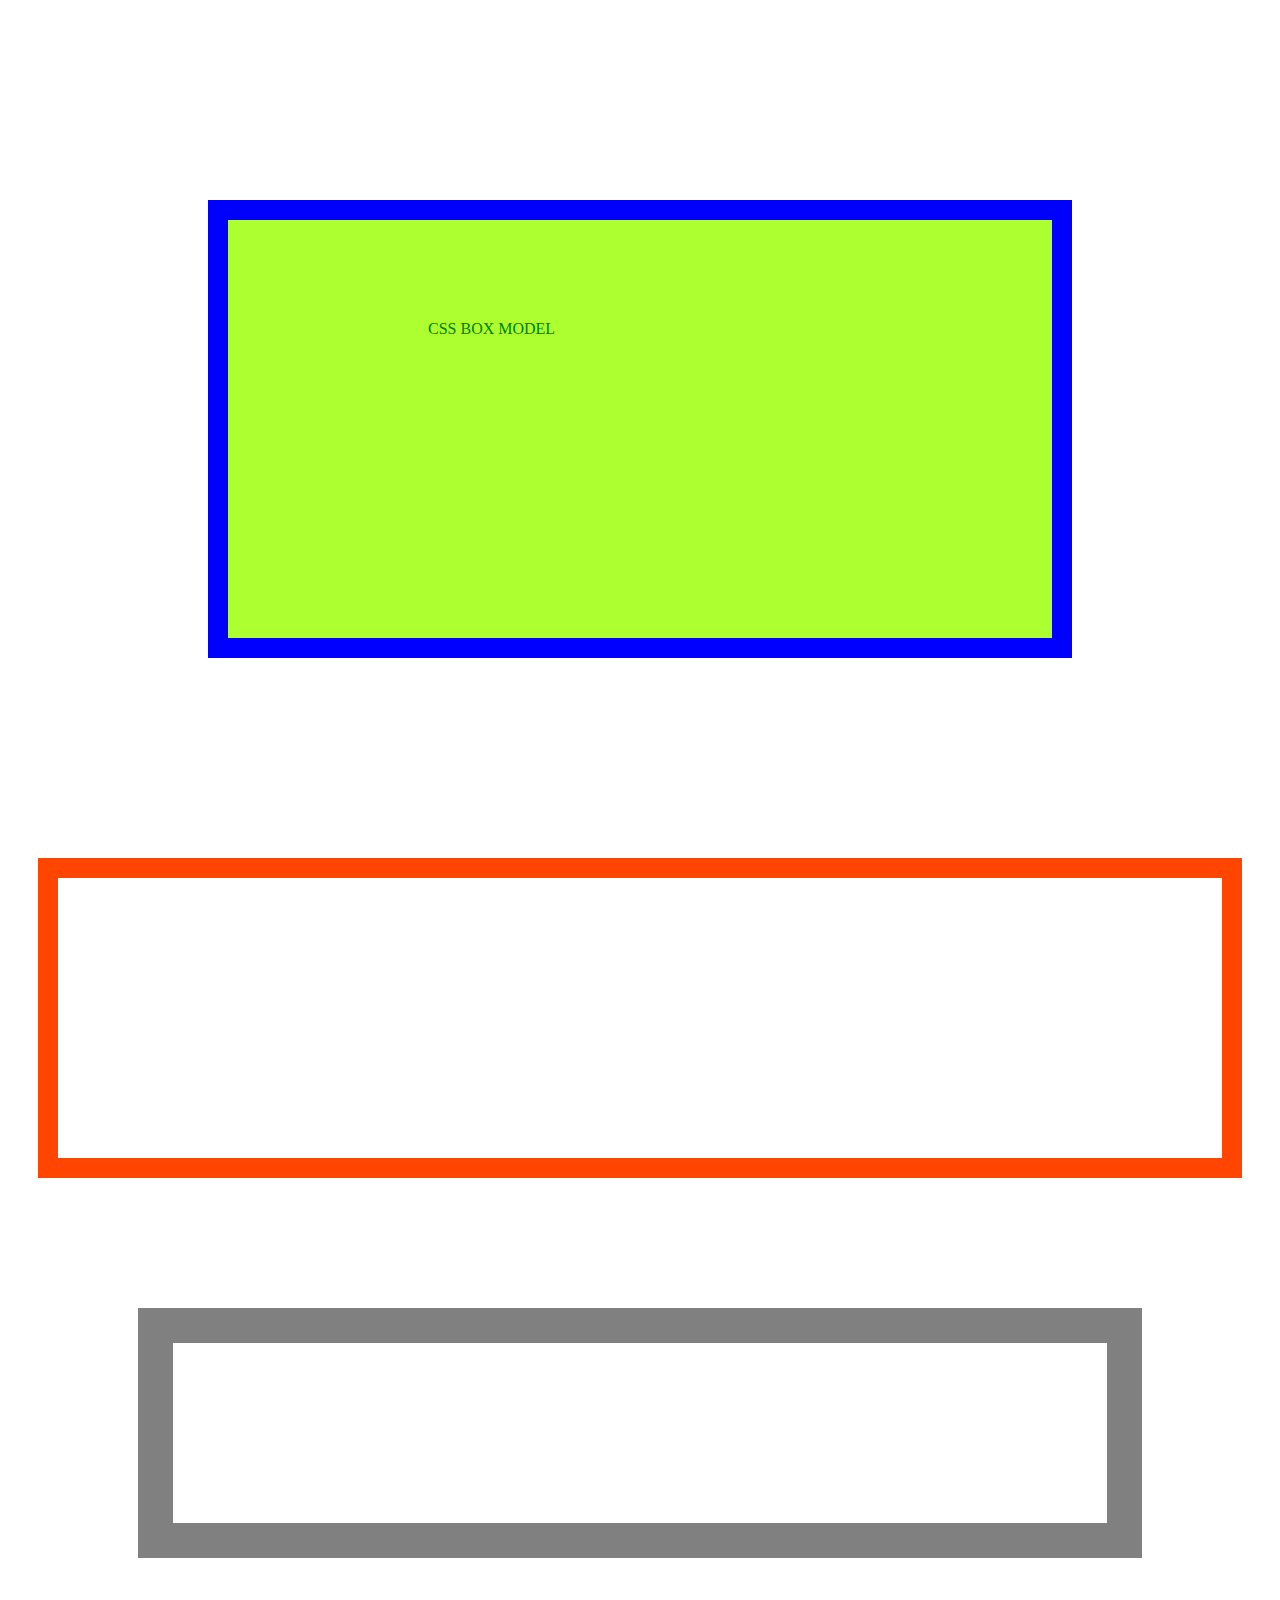
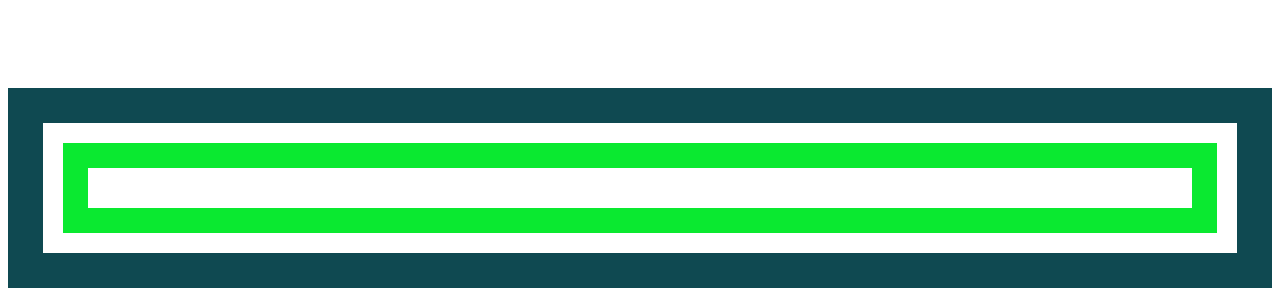
<file: boxModel.html>
<!DOCTYPE html>
<html lang="en">
<head>
    <meta charset="UTF-8">
    <meta http-equiv="X-UA-Compatible" content="IE=edge">
    <meta name="viewport" content="width=device-width, initial-scale=1.0">
    <title>CSS Box Model</title>
</head>
<body style="color: green;">
    <link rel="stylesheet" href="boxModel.css">
    <div class="box"> CSS BOX MODEL</div>
    <div class="rect"></div>
    <div class="rect1"></div>
    <div class="rect2">
        <div class="rect3"></div> </div>
   


        

    
</body>
</html>
</file>
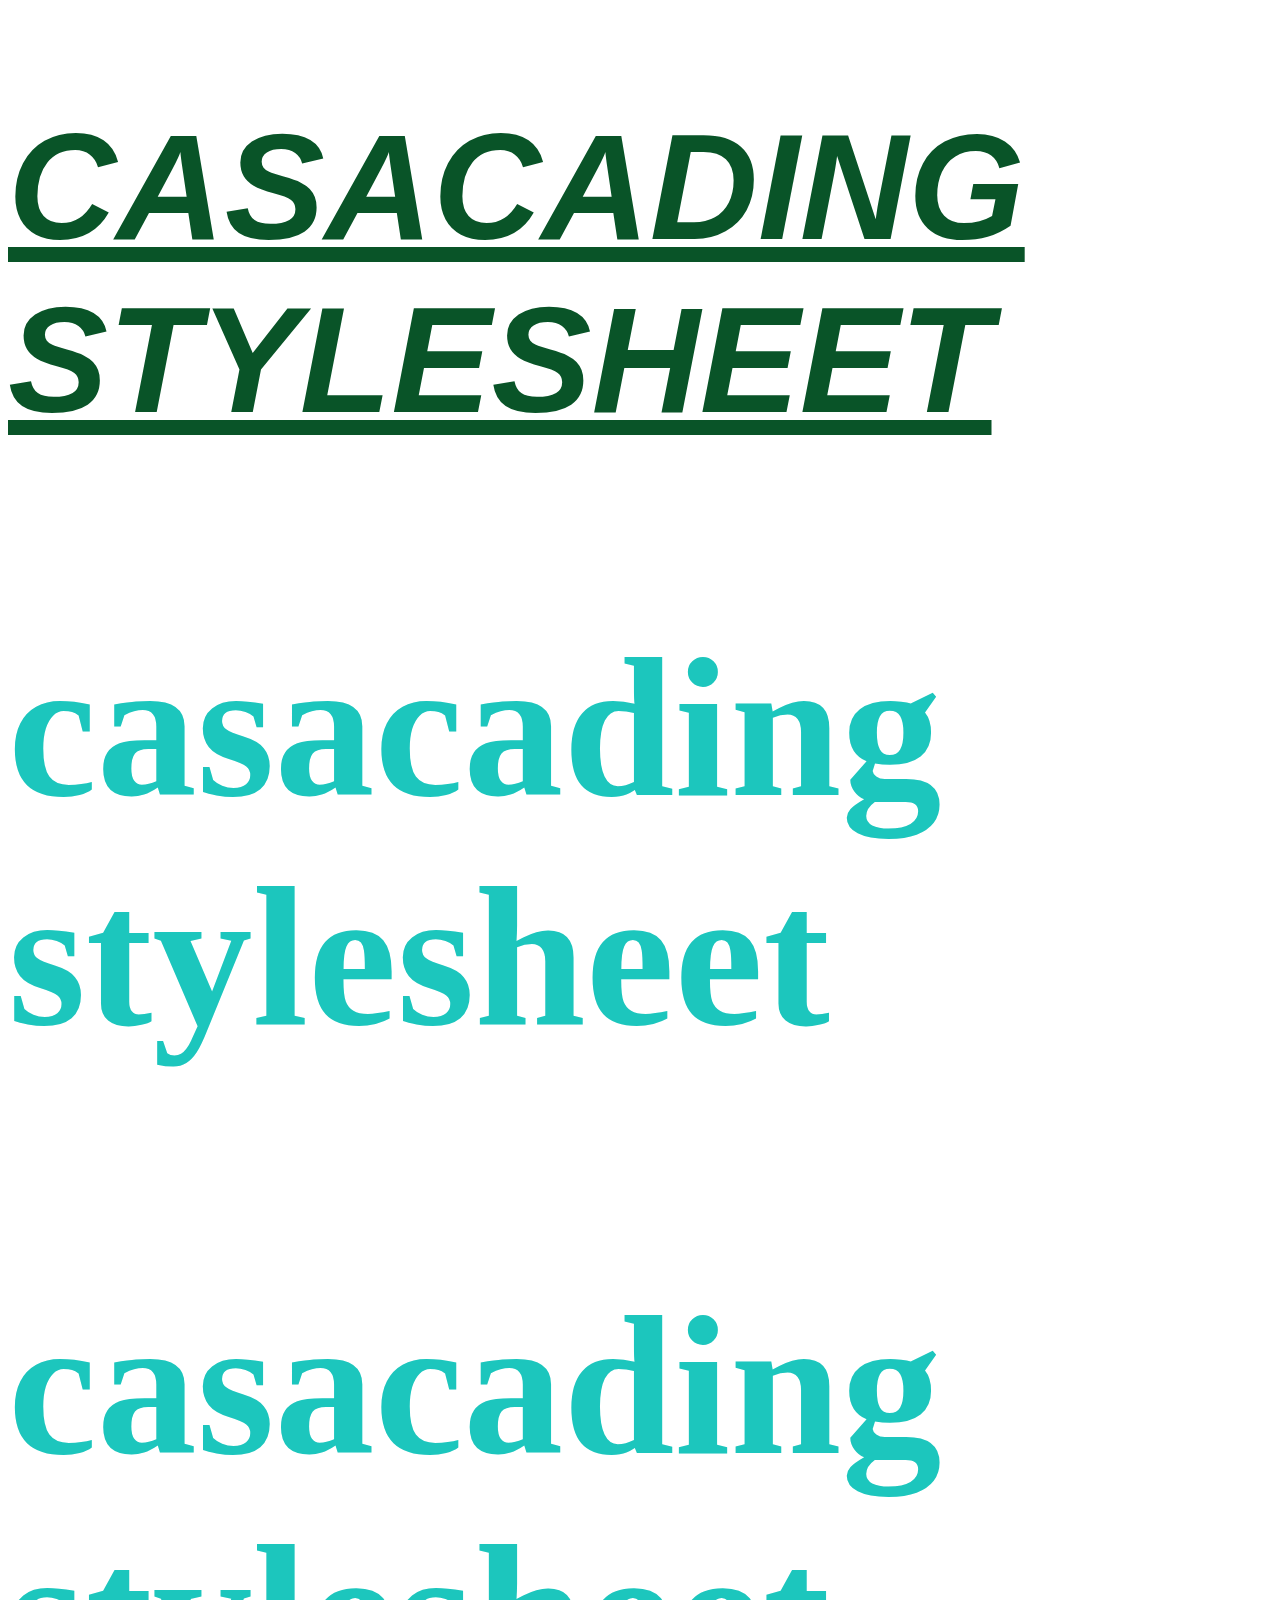
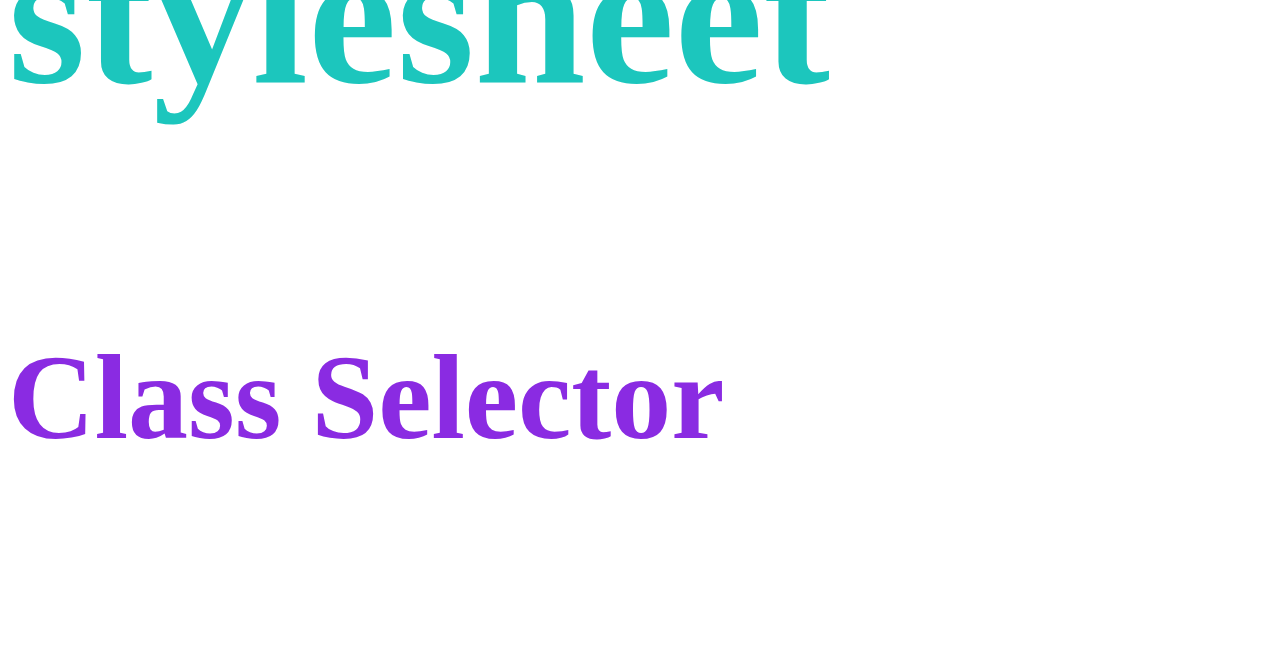
<file: casacading.html>
<!DOCTYPE html>
<html lang="en">
<head>
    <meta charset="UTF-8">
    <meta http-equiv="X-UA-Compatible" content="IE=edge">
    <meta name="viewport" content="width=device-width, initial-scale=1.0">
    <title>Casacading</title>
  <!----  selector {
    property : value;
  }---> 



</head>
<body>
    <h1 style="size: 180px
    ;">Casacading Stylesheet</h1>
    <h2>Casacading Stylesheet</h2>
    <h3>Casacading Stylesheet</h3>

    <h4 class="classSelector">Class Selector</h4>
    <h5 class="classSelector" id = "header"></h5>
<link rel="stylesheet" href="external.css">

</body>
</html>
</file>
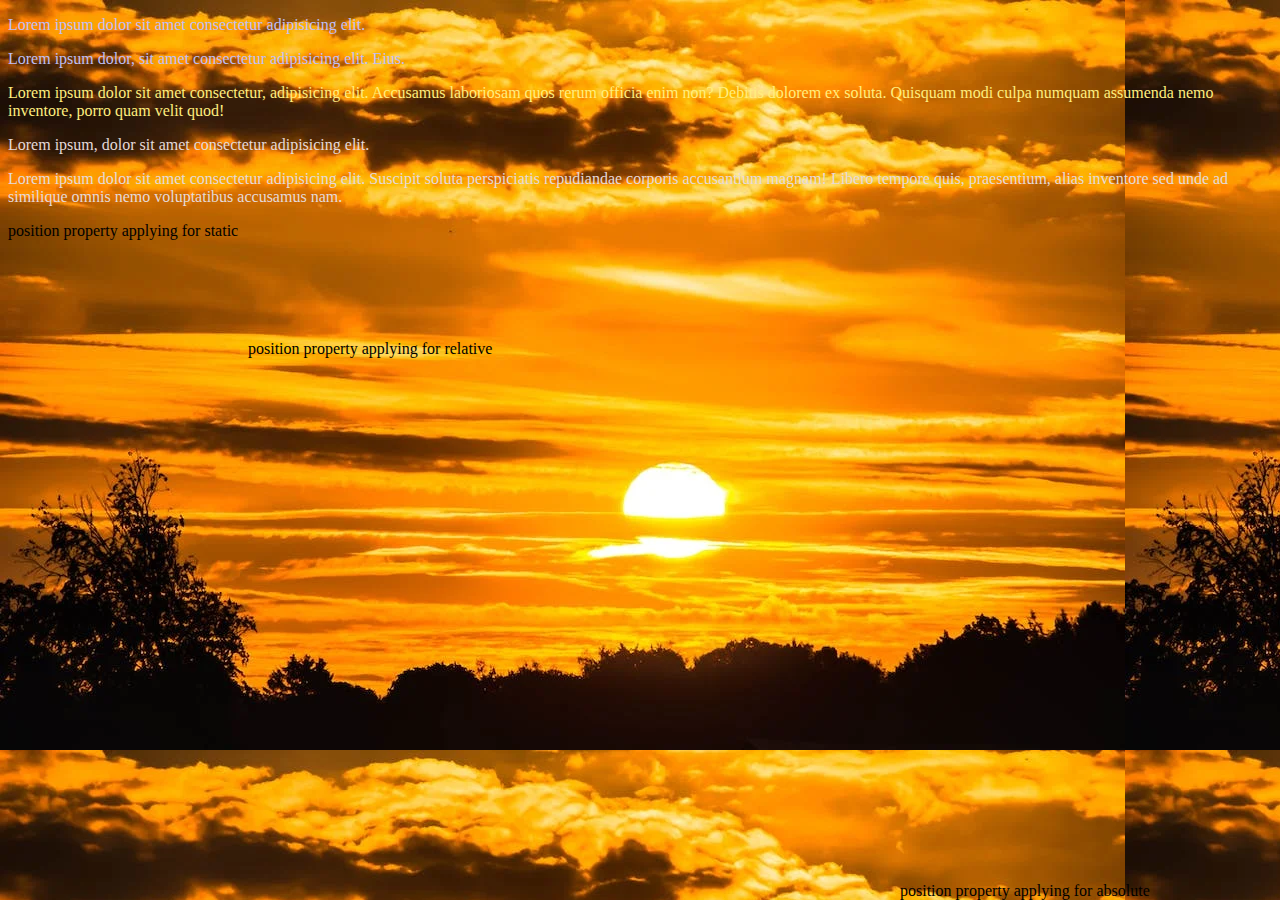
<file: Combinator.html>
<!DOCTYPE html>
<html lang="en">
<head>
    <meta charset="UTF-8">
    <meta http-equiv="X-UA-Compatible" content="IE=edge">
    <meta name="viewport" content="width=device-width, initial-scale=1.0">
    <title>Combinators</title>

    <link rel="stylesheet" href="Combinators.css">
</head>
<body>
    <div>
    <p>Lorem ipsum dolor sit amet consectetur adipisicing elit. </p>
    <p>Lorem ipsum dolor, sit amet consectetur adipisicing elit. Eius.</p>
<span>
    <p>Lorem ipsum dolor sit amet consectetur, adipisicing elit. Accusamus laboriosam quos rerum officia enim non? Debitis dolorem ex soluta. Quisquam modi culpa numquam assumenda nemo inventore, porro quam velit quod!</p>
</span>



</div>
<p>Lorem ipsum, dolor sit amet consectetur adipisicing elit. </p>
<p>
    Lorem ipsum dolor sit amet consectetur adipisicing elit. Suscipit soluta perspiciatis repudiandae corporis accusantium magnam! Libero tempore quis, praesentium, alias inventore sed unde ad similique omnis nemo voluptatibus accusamus nam.
</p>

<div class="static">
    position property applying for static
</div>

<div class="relative">
    position property applying for relative
</div>

<div class="absolute">
    position property applying for absolute

</div>





</body>




</html>
</file>
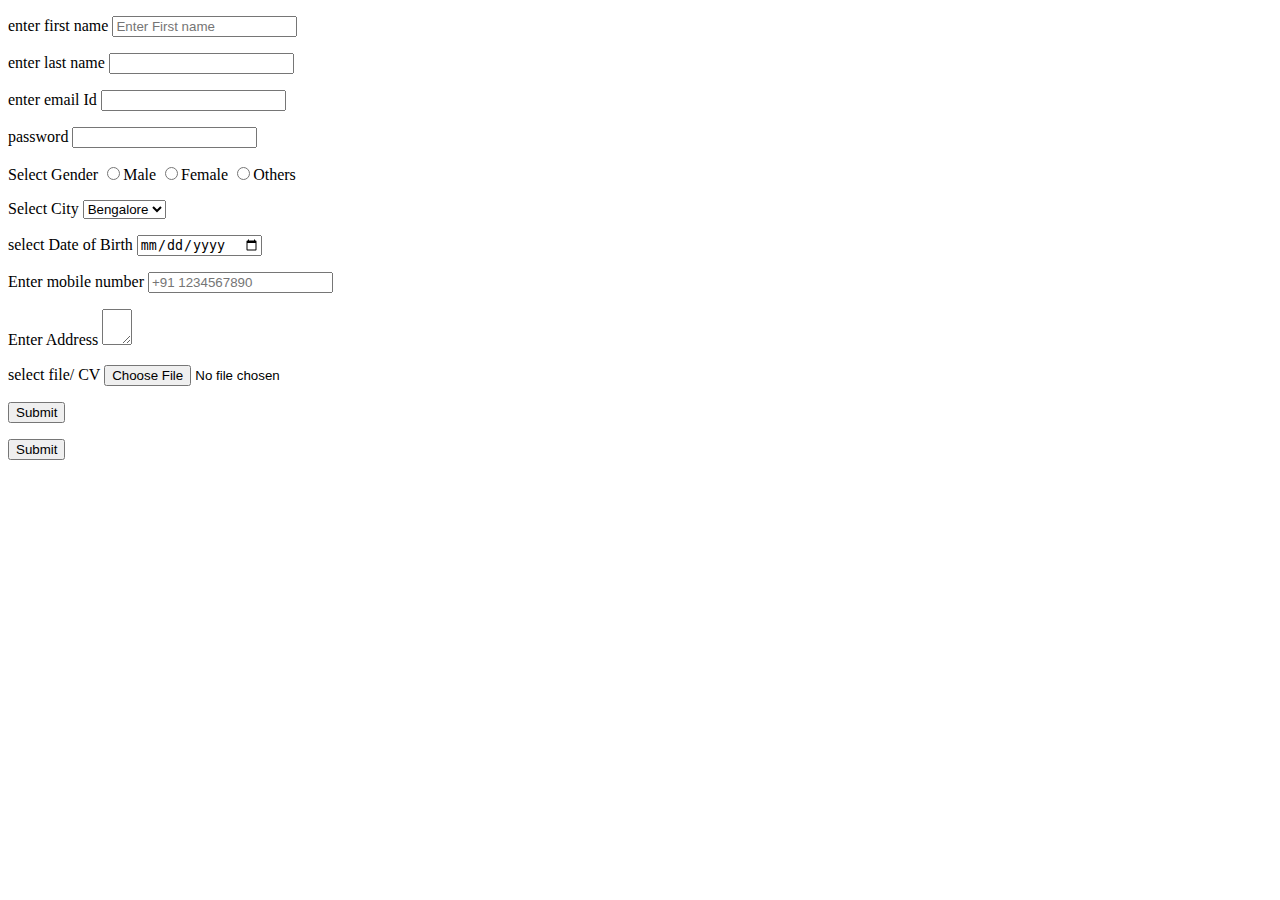
<file: form.html>
<!DOCTYPE html>
<html lang="en">
<head>
    <meta charset="UTF-8">
    <meta http-equiv="X-UA-Compatible" content="IE=edge">
    <meta name="viewport" content="width=device-width, initial-scale=1.0">
    <title>Register Form </title>
</head>
<body>
    
    <form>
        <p>
        <label>enter first name</label>
        <input type="text" name="firstname"
        placeholder="Enter First name" required minlength="2" maxlength="12">
    </p>
        <p>
        <label> enter last name </label>
        <input type ="text" name="lastname">   
    </p>
    <p>
        <label for="email">enter email Id</label>
        <input type="email" name="email">
    </p>

<label for="password">password</label>
<input type="password" name="password">

<p>

    <label for="gender">Select Gender</label>
    <input type ="radio"name= "geder">Male
    <input type="radio" name="geder">Female
    <input type="radio"name="geder">Others
</p>

<p>
    <label for="City">
        Select City
    </label>
    <select >
        <option>Bengalore</option>
        <option>Dubai</option>
        <option>USA</option>
        <option>Singapore</option>
        <option>Austrila</option>
    </select>
</p>
<p>
    <label>
        select Date of Birth    </label>
    <input type="date" name = "dateOfBirth" >
</p>

<p>
    <label for="Mobil">Enter mobile number</label>
    <input type="tel" name="mobileNumber" placeholder="+91 1234567890">
</p>

<p>
    <label for="address"> Enter Address </label>
    <textarea name="" id="" cols="1" rows=""></textarea>
    
</p>

    <p>
        <label for="CV"> select file/ CV</label>
        <input type="file" name="uplodeFile">
    </p>

    <p>
        <input type="Submit">
<p>
        <button type = "button" > Submit</button>
    </p>
    </p>

    </form>


    
</body>
</html>
</file>
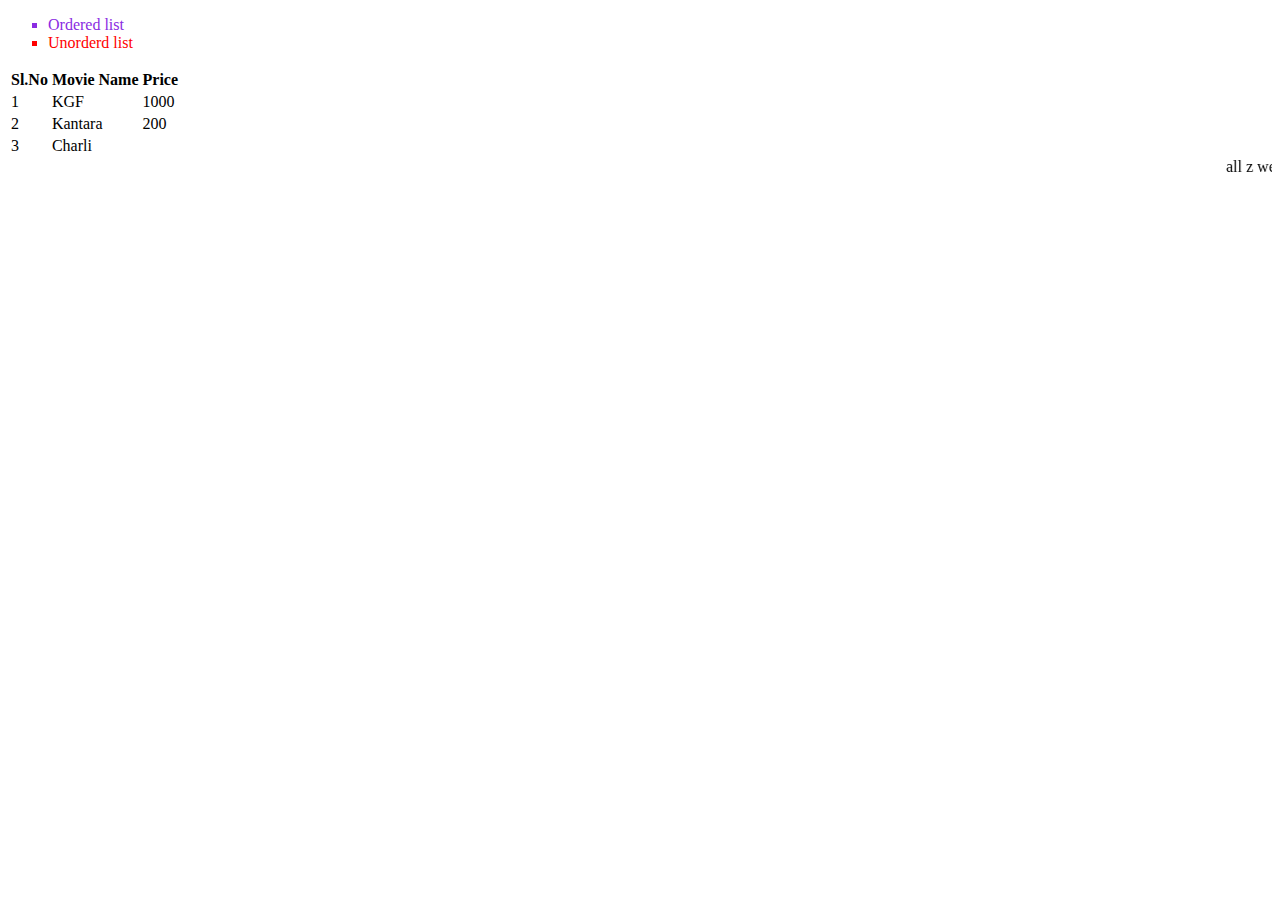
<file: list.html>
<!DOCTYPE html>
<html lang="en">
<head>
    
    <title>List</title>
</head>
<body>
    <ul style="color: blueviolet;" type="square">
<li>Ordered list</li>
<li style="color: red;"> Unorderd list</li>

    </ul>

    <table>

        <thead>
            <tr>
                <th>Sl.No</th>
                <th>Movie Name</th>
                <th>Price</th>
            </tr>
        </thead>
        <tbody>
            <tr>
                <td>1</td>
                <td>KGF</td>
                <td>1000</td>
            </tr>
        </tbody>
        <tbody>
            <tr>
                <td>2</td>
                <td>Kantara</td>
                <td>200</td>
            </tr>
        </tbody>
        <tbody>
            <tr>
                <td>3</td>
                <td>Charli</td>
                <td></td>
            </tr>
        </tbody>
    </table>
    <marquee> all z well</marquee>
</body>
</html>
</file>
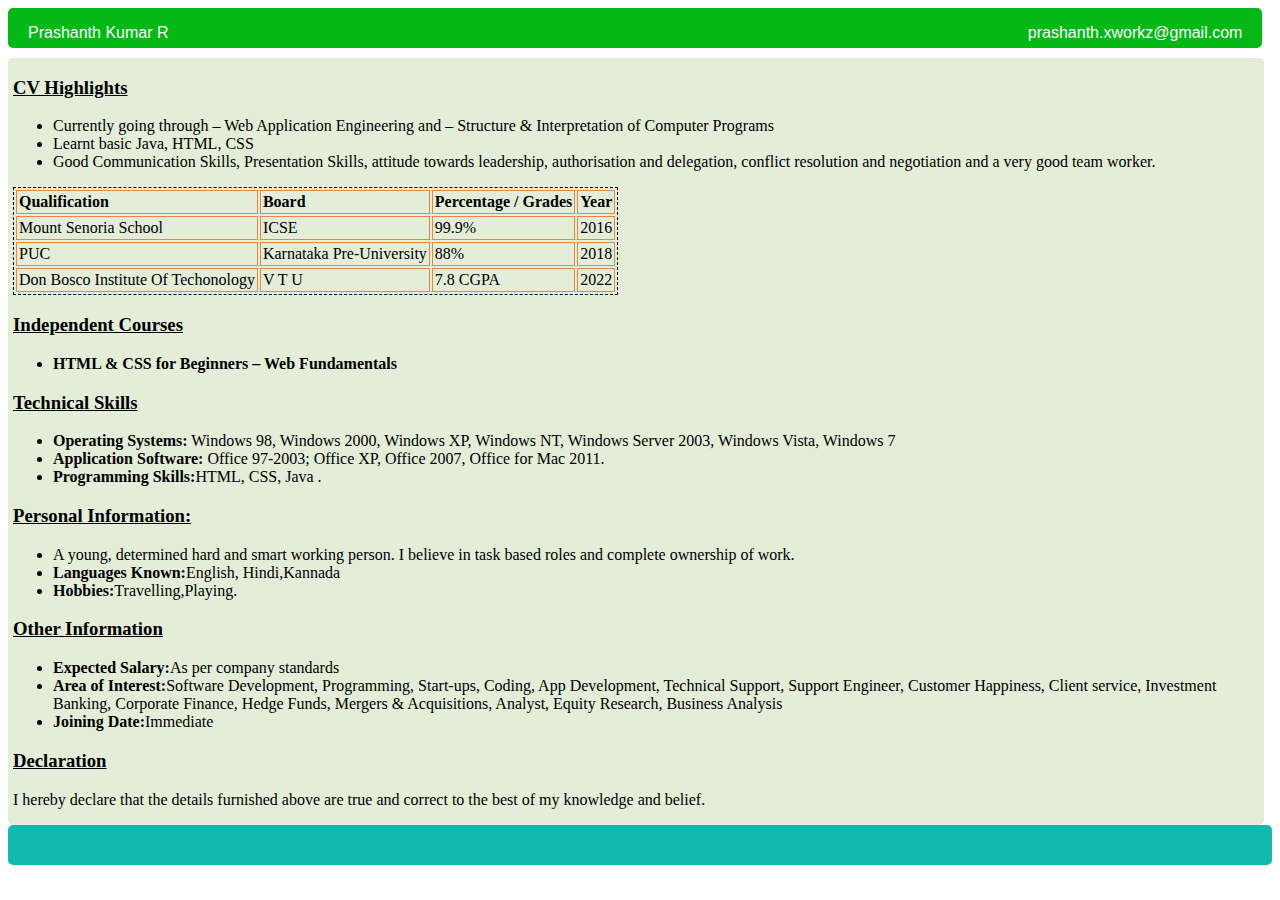
<file: resume.html>
<html>
 <head>
<link type="text/css" rel="stylesheet" href="resume.css"/>
<title></title> 
</head>
<body>
<div id="header">
<p id="name">Prashanth Kumar R</p>
         <a href="mailto:prashanth@gmail.com" target="_blank"><p id="email">prashanth.xworkz@gmail.com</p></a>
     </div>
     <div class="left">
     </div>
     <div class="right">
            <h3>CV Highlights</h3>
            <p>
            <ul>
                <li>Currently going through  – Web Application Engineering and – Structure & Interpretation of Computer Programs</li>
                <li>Learnt basic Java, HTML, CSS</li>

                <li>Good Communication Skills, Presentation Skills, attitude towards leadership, authorisation and delegation, conflict resolution and negotiation and a very good team worker.</li></ul>
            </p>
            <!-----h3>Professional Experience</h3>
            <h4 id="company-name">X Workz</h4>
            <p id="job-title"><strong>Graduate Software Trainee</strong></p>
            <h3>Educational Qualifications</h3------->
            <table>
                <tr id="heading">
                    <td>Qualification</td>
                    <td>Board</td>
                    <td>Percentage / Grades</td>
                    <td>Year</td>
                </tr>
                <tr>
                    <td>Mount Senoria School</td>
                    <td>ICSE</td>
                    <td>99.9%</td>
                    <td>2016</td>
                </tr>
                <tr>
                    <td>PUC</td>
                    <td>Karnataka Pre-University </td>
                    <td>88%</td>
                    <td>2018</td>
                </tr>
                <tr>
                    <td>Don Bosco Institute Of Techonology</td>
                    <td>V T U</td>
                    <td>7.8 CGPA</td>
                    <td>2022</td>
                </tr>
            </table>
            <h3>Independent Courses</h3>
            <p>
            <ul>
                <li>
                <span id="course-name">HTML & CSS for Beginners – Web Fundamentals</span> </li>
            </ul>
            <h3>Technical Skills</h3>
            <p>
            <ul>
                <li>
                <span id="course-name">Operating Systems:</span> Windows 98, Windows 2000, Windows XP, Windows NT, Windows Server 2003, Windows Vista, Windows 7</li>
                <li>
                <span id="course-name">Application Software:</span> Office 97-2003; Office XP, Office 2007, Office for Mac 2011.</li>
                <li>
                <span id="course-name">Programming Skills:</span>HTML, CSS, Java .</li></ul>
            </p>
            <h3>Personal Information:</h3>
            <p>
            <ul>
                <li>
                A young, determined hard and smart working person. I believe in task based roles and complete ownership of work.
                <li>
                <span id="course-name">Languages Known:</span>English, Hindi,Kannada</li>
                <li>
                <span id="course-name">Hobbies:</span>Travelling,Playing.</li> </ul>
            </p>
            <h3>Other Information</h3>
            <p>
            <ul>
                <li>
                <span id="course-name">Expected Salary:</span>As per company standards</li>
                <li>
                <span id="course-name">Area of Interest:</span>Software Development, Programming, Start-ups, Coding, App Development, Technical Support, Support Engineer, Customer Happiness, Client service, Investment Banking, Corporate Finance, Hedge Funds, Mergers & Acquisitions, Analyst, Equity Research, Business Analysis</li>
                <li>
                <span id="course-name">Joining Date:</span>Immediate</li></ul>
            </p>
            <h3>Declaration</h3>
            <p>
            I hereby declare that the details furnished above are true and correct to the best of my knowledge and belief.</p>
     </div>
     <div id="footer"></div>
    </body>
</html>
</file>
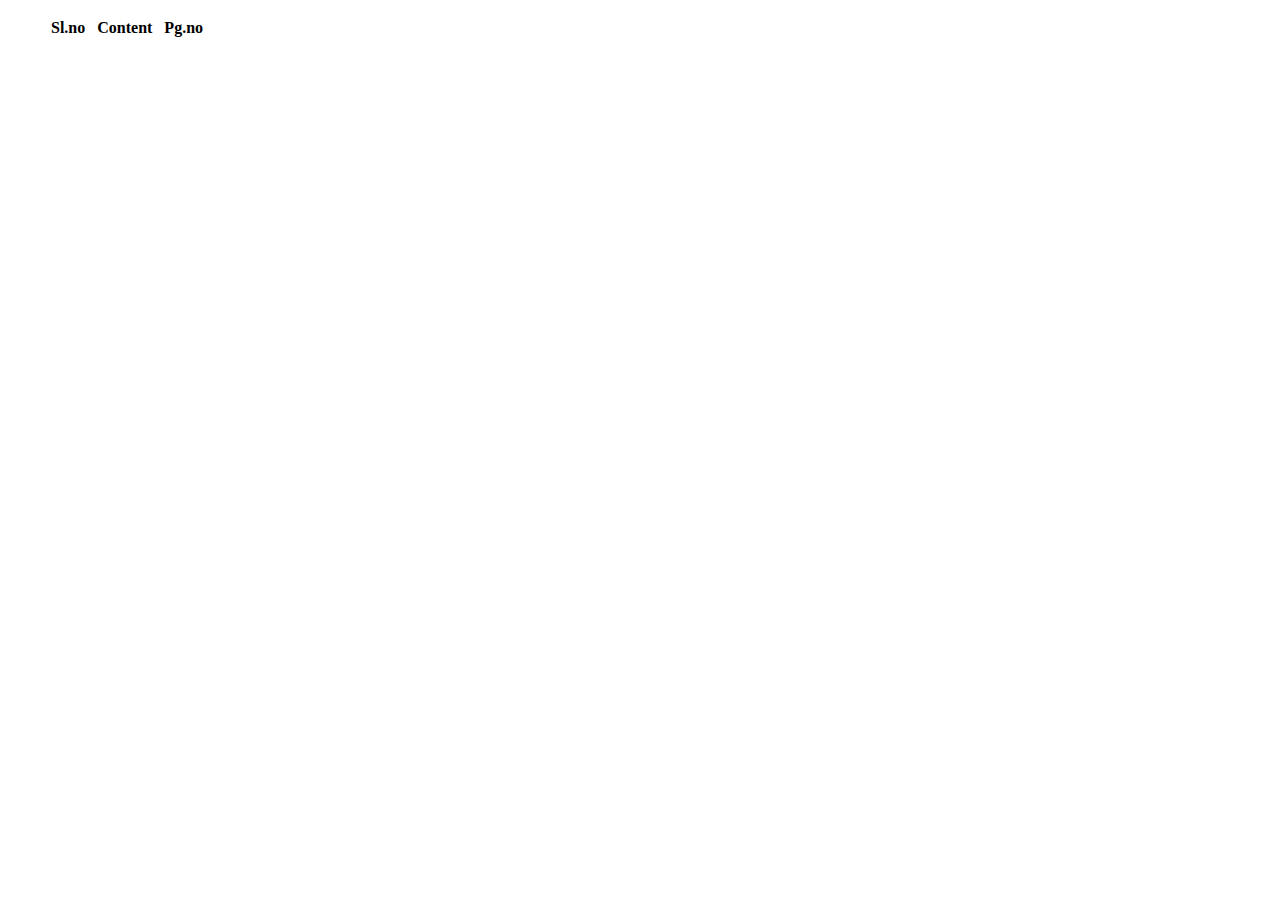
<file: task.html>
<!DOCTYPE html>
<html lang="en">
<head>
    <meta charset="UTF-8">
    <meta http-equiv="X-UA-Compatible" content="IE=edge">
    <meta name="viewport" content="width=device-width, initial-scale=1.0">
    <title>Table</title>
</head>
<body>
    
    <ul>
        <table>
            <thead>
                <tr>
                    <th> <b>Sl.no &nbsp;</b></th>
                    <th><b>Content &nbsp;</b></th>
                    <th><b>Pg.no</b></th>

                </tr>
            </thead>
        </table>
    </ul>
    
</body>
</html>
</file>
<file: boxModel.css>
.box {

    padding: 100px 200px 300px;
    border: 20px solid blue;
    margin: 200px;
    background-color: greenyellow;

}
.rect {

    border: 20px solid orangered;
    padding: 110px 160px 170px;
    margin: 30px;
   
}
.rect1 {
    border: 35px solid grey;
    padding: 80px 90px 100px;
    margin: 130px;

}
.rect2 {
    border: 35px solid rgb(15, 73, 81);
    padding: 20px;
}.rect3 {
    border: 25px solid rgb(10, 233, 48);
    padding: 20px;
}
body {

    background-image: url()
}
</file>
<file: external.css>
h1{
    color:  rgb(9, 84, 40);
    font-size:150px;
    font-style: italic ;
    text-transform: uppercase;
    font-family: 'Trebuchet MS', 'Lucida Sans Unicode', 'Lucida Grande', 'Lucida Sans', Arial, sans-serif;
    text-decoration: underline;


}

#header {
    color:red;
}
h2 , h3 {
    color:  rgb(28, 198, 189);
    font-size:200px;
    font-style: normal ;
    text-transform: lowercase;

}



.classSelector{
    color: blueviolet;
    font-size: 120px;

}
</file>
<file: Combinators.css>
/* Descendant Selector */
div p {

    color: rgb(255, 238, 127);
}
p
 {
    color: greenyellow;
 }

/* child selector */

 div > p {
    color: rgb(191, 191, 247);
 }
 div + p {
    color: rgb(98, 233, 143);
 }
 

 div ~ p {
    color: rgb(229, 218, 218);
 }

 body {
    background-image: url("sun.webp");
 }

 .static {
    bottom: 100px;
    left: 200px ;
    position: static;
 }
 .relative {

    right: -240px ;
    top: 100px;
    position: relative;



 }
 .absolute
 {
    position: absolute;
    left: 900px;
    bottom: 0px;
    right: 0px;
 }
</file>
<file: resume.css>
div
{
    border-radius: 5px;
    }
#header
{
    position: fixed;
    z-index: 1;
    height:40px;
    width: 98%;
    background-color: #04b816;
    margin-bottom: 10px
    }

#name {
    float:left;
	margin-left: 20px;
	padding-bottom: 10px;
	font-size: 16px;
	font-family: Verdana, sans-serif;
	color: #ffffff;
}

#email{
    float:right;
    margin-right: 20px;
	padding-bottom: 10px;
	font-size: 16px;
	font-family: Verdana, sans-serif;
	color: #ffffff;
}

#contact
{
    margin-left:45%;
    padding-bottom: 10px;
	font-size: 16px;
	font-family: Verdana, sans-serif;
	color: #ffffff;
    }

a:hover {
    font-weight: bold;
}

.right
{
    float: left;
    margin-top: 50px;
    padding-left:5px;
    /*margin-right: -10px;
    margin-left: 14%;*/
    height: auto;
    width: 99%;
    background-color: #E3EDD8;
    }

/*.left
{
    float: left;
    margin-top: 50px;
    /*margin-right: -90px;
    height: relative;
    width: 10%;
    background-color: #4160E8;
    }*/
    
#footer
{
    height:40px;
    clear:both;
    position: relative;
    background-color: #11baae;
    }
    
h3
{
    text-decoration: underline;
    }

#job-responsibilities
{
    padding: 1px;
    }
.job-title
{
    font-weight: bold;
    }
table
{
    border: 1px dashed black;
    }
td
{
    padding: 2px;
    border: 1px solid #E88741;
    }

#course-name
{
    font-weight:bold;
    }

#company-name
{
    height:2px;
    text-decoration:underline;
    }
#job-title
{
    height: 5px;
    }
.job-duration
{
    float:right;
    }
#heading
{
    font-weight:bold;
    }
</file>
